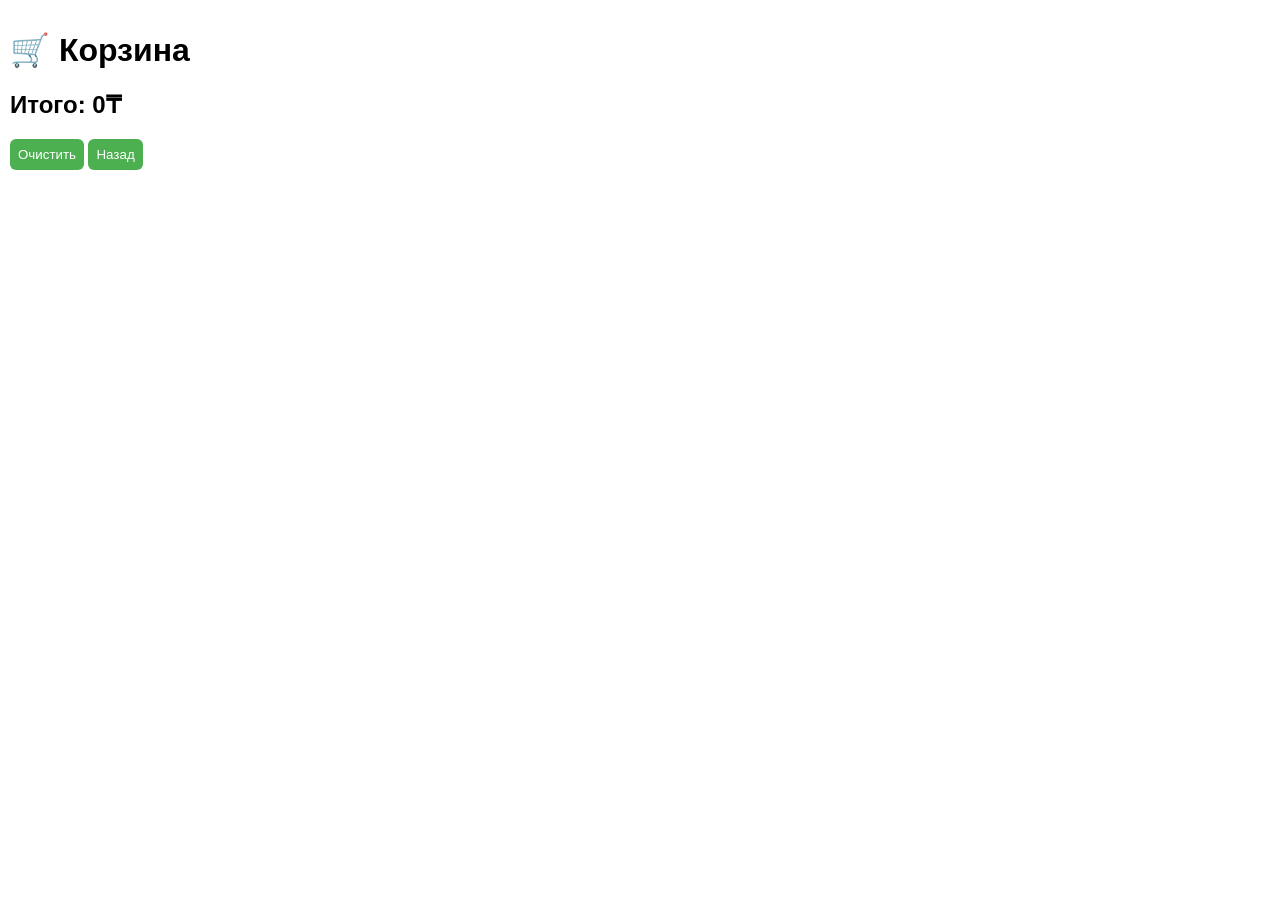
<file: cart.html>
<!DOCTYPE html>
<html lang="ru">
<head>
  <meta charset="UTF-8">
  <title>Корзина</title>
  <link rel="stylesheet" href="style.css">
</head>
<body>

<h1>🛒 Корзина</h1>

<div id="cart"></div>

<h2 id="total"></h2>

<button onclick="clearCart()">Очистить</button>
<button onclick="back()">Назад</button>

<script src="script.js"></script>
</body>
</html>
</file>
<file: style.css>
body {
  font-family: Arial;
  margin: 0;
  padding: 10px;
}

header {
  display: flex;
  justify-content: space-between;
  align-items: center;
  background: #4caf50;
  color: white;
  padding: 15px;
}

.grid {
  display: grid;
  grid-template-columns: repeat(auto-fit, minmax(150px, 1fr));
  gap: 15px;
  margin-top: 20px;
}

.card {
  background: #f9f9f9;
  padding: 10px;
  border-radius: 10px;
  text-align: center;
}

.card img {
  width: 100%;
  height: 120px;
  object-fit: cover;
}

button {
  padding: 8px;
  border: none;
  background: #4caf50;
  color: white;
  border-radius: 6px;
  cursor: pointer;
}

button:hover {
  background: #2e7d32;
}

footer {
  margin-top: 30px;
  text-align: center;
}

/* 📱 адаптация под телефон */
@media (max-width: 600px) {
  h1 {
    font-size: 20px;
  }
}
</file>
